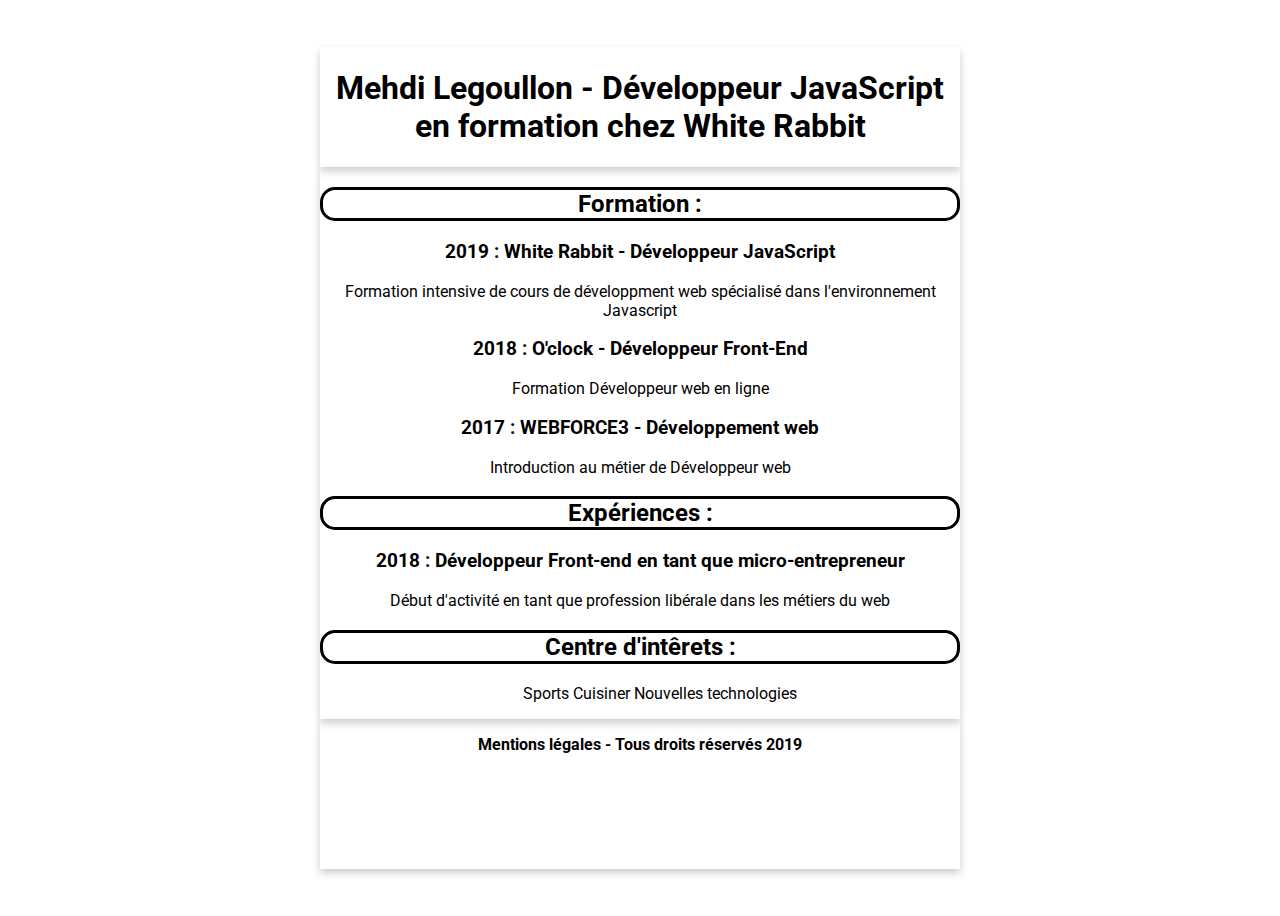
<file: index.html>
<!DOCTYPE html>
<html lang="fr">
<head>
    <meta charset="UTF-8">
    <meta name="viewport" content="width=device-width, initial-scale=1, shrink-to-fit=no">
    <title>C.V de Mehdi</title>
    <link rel="stylesheet" href="styles.css">
    <link href="https://fonts.googleapis.com/css?family=Roboto" rel="stylesheet">
    <link rel="stylesheet" href="https://use.fontawesome.com/releases/v5.8.1/css/all.css" integrity="sha384-50oBUHEmvpQ+1lW4y57PTFmhCaXp0ML5d60M1M7uH2+nqUivzIebhndOJK28anvf" crossorigin="anonymous">
</head>
<body class="background">


<!-- Header section -->
<section class="flex-header container">
    <header>
        <i class="fas fa-code"></i>
        <h1>Mehdi Legoullon - Développeur JavaScript en formation chez White Rabbit</h1>
    </header>
</section>


<!-- Main section -->
<section class="flex-main container">

    <!-- Formation section -->
    <article>
        <h2>Formation :</h2>
        <h3>2019 : White Rabbit - Développeur JavaScript</h3>
        <p>Formation intensive de cours de développment web spécialisé dans l'environnement Javascript</p>

        <h3>2018 : O'clock - Développeur Front-End</h3>
        <p>Formation Développeur  web en ligne</p>

        <h3>2017 : WEBFORCE3 - Développement web</h3>
        <p>Introduction au métier de Développeur web</p>


        <!-- Expérience section -->
        <h2>Expériences :</h2>

        <h3>2018 : Développeur Front-end en tant que micro-entrepreneur</h3>
        <p>Début d'activité en tant que profession libérale dans les métiers du web</p>

        <!-- Centre d'intéret -->
        <h2>Centre d'intêrets :</h2>
        <nav>
            <ul>
                <li>Sports</li>
                <li>Cuisiner</li>
                <li>Nouvelles technologies</li>
            </ul>
        </nav>
    </article>
</section>


<!-- Footer section -->
<section class="flex-footer container">
    <footer>
        <p><strong>Mentions légales - Tous droits réservés 2019</strong></p>
        <a href="https://github.com/mehdiLegoullon" target="_blank"><i class="fab fa-github-square fa-3x gitHub"></i></a>
        <a href="https://www.linkedin.com/in/mehdilegoullon" target="_blank"><i class="fab fa-linkedin fa-3x linkedIn"></i></a>
    </footer>
</section>

</body>
</html>
</file>
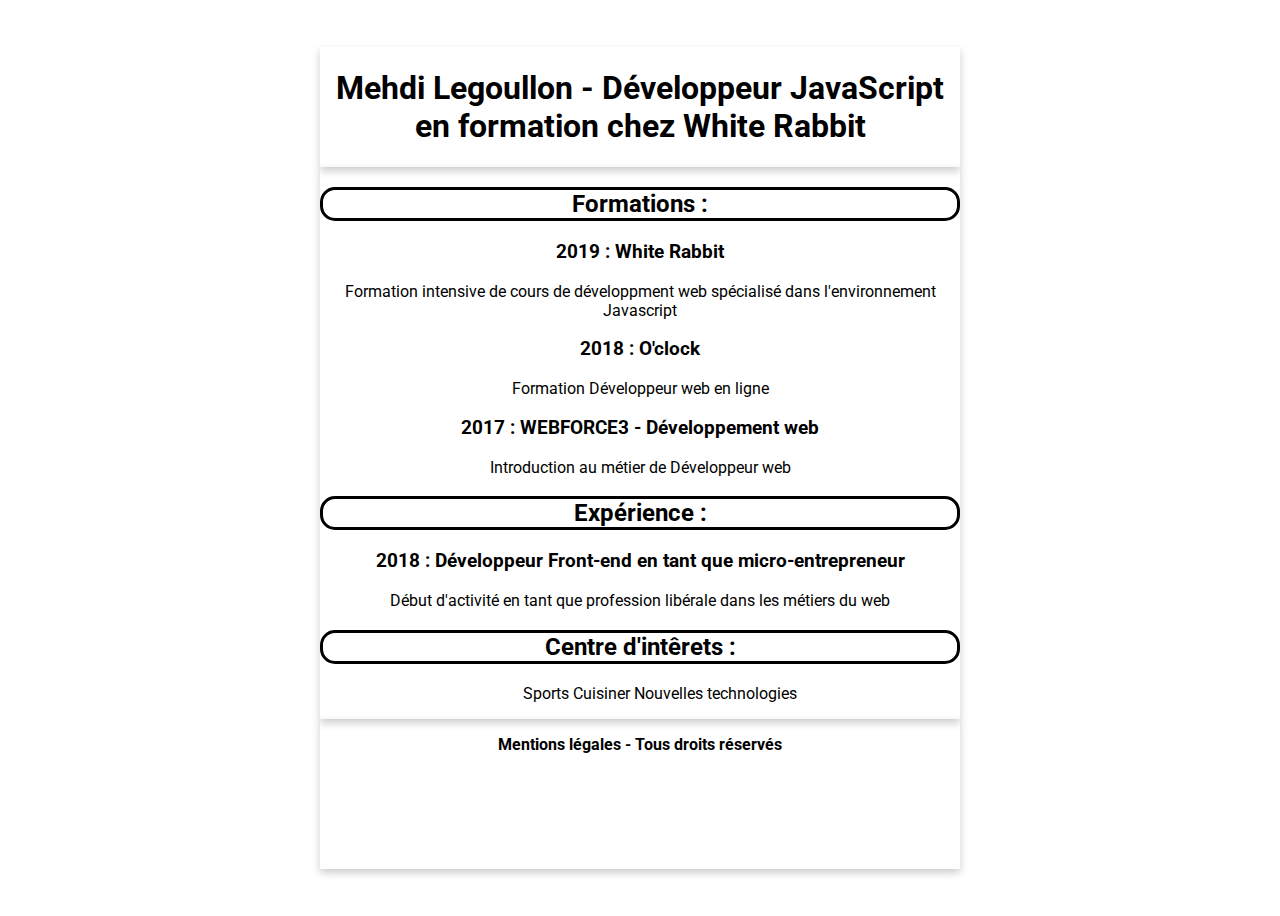
<file: index2.html>
<!DOCTYPE html>
<html lang="fr">
<head>
    <meta charset="UTF-8">
    <meta name="viewport" content="width=device-width, initial-scale=1, shrink-to-fit=no">
    <title>C.V de Mehdi</title>
    <link rel="stylesheet" href="styles.css">
    <link href="https://fonts.googleapis.com/css?family=Roboto" rel="stylesheet">
    <link rel="stylesheet" href="https://use.fontawesome.com/releases/v5.8.1/css/all.css" integrity="sha384-50oBUHEmvpQ+1lW4y57PTFmhCaXp0ML5d60M1M7uH2+nqUivzIebhndOJK28anvf" crossorigin="anonymous">
</head>
<body class="background">

<!-- Header section -->
<section class="flex-header container">
    <header>
        <i class="fas fa-code"></i>
        <h1>Mehdi Legoullon - Développeur JavaScript en formation chez White Rabbit</h1>
    </header>
</section>


<!-- Main section -->
<section class="flex-main container">

        <!-- Formation section -->
        <article>
            <h2>Formations :</h2>

                <h3 class="school1"></h3>
                    <p class="label1"></p>

                <h3 class="school2"></h3>
                    <p class="label2"></p>

                <h3 class="school3"></h3>
                    <p class="label3"></p>

        <!-- Expérience section -->
            <h2>Expérience :</h2>

            <h3>2018 : Développeur Front-end en tant que micro-entrepreneur</h3>
                <p>Début d'activité en tant que profession libérale dans les métiers du web</p>

         <!-- Centre d'intérets -->
            <h2>Centre d'intêrets :</h2>
                <ul>
                    <li class="Hobbie1"></li>
                    <li class="Hobbie2"></li>
                    <li class="Hobbie3"></li>
                </ul>
        </article>
</section>

<!-- Footer section -->
<section class="flex-footer container">
    <footer>
        <p><strong>Mentions légales - Tous droits réservés</strong></p>
        <p class="showYear"></p>
        <a href="https://github.com/mehdiLegoullon" target="_blank"><i class="fab fa-github-square fa-3x gitHub"></i></a>
        <a href="https://www.linkedin.com/in/mlegoull/" target="_blank"><i class="fab fa-linkedin fa-3x linkedIn"></i></a>
    </footer>
</section>

<!-- Be careful with the positioning of the script tag
     and the type attribute to import files
-->
<script src="./index.js" type="module"></script>

</body>
</html>
</file>
<file: styles.css>
.background {
    text-align: center;
    font-family: 'Roboto', Arial, sans-serif;
    height: 100vh;
    display: flex;
    flex-direction: column;
    justify-content: center;
    width: calc(100% / 2);
    margin-left: calc(100% / 4);
}

.flex-header {
    height: 120px;
    box-shadow: 0 4px 8px 0 rgba(0,0,0,0.2);
    transition: 0.3s;
}

.flex-header:hover {
    box-shadow: 0 8px 16px 0 rgba(0,0,0,0.2);

}

.flex-main {
    box-shadow: 0 4px 8px 0 rgba(0,0,0,0.2);
    transition: 0.3s;
}

.flex-main:hover {
    box-shadow: 0 8px 16px 0 rgba(0,0,0,0.2);
}

.flex-footer {
    height: 150px;
    box-shadow: 0 4px 8px 0 rgba(0,0,0,0.2);
    transition: 0.3s;
}
.flex-footer:hover {
    box-shadow: 0 8px 16px 0 rgba(0,0,0,0.2);

}
.card {
    /* Add shadows to create the "card" effect */
    box-shadow: 0 4px 8px 0 rgba(0,0,0,0.2);
    transition: 0.3s;
}

.gitHub {
    color: black;
}

.linkedIn {
    color: #0e76a8;
}

h2 {
    border: 3px solid black;
    border-radius: 15px;
}

ul {
    list-style: none;
}
li {
    display: inline-flex;
}
</file>
